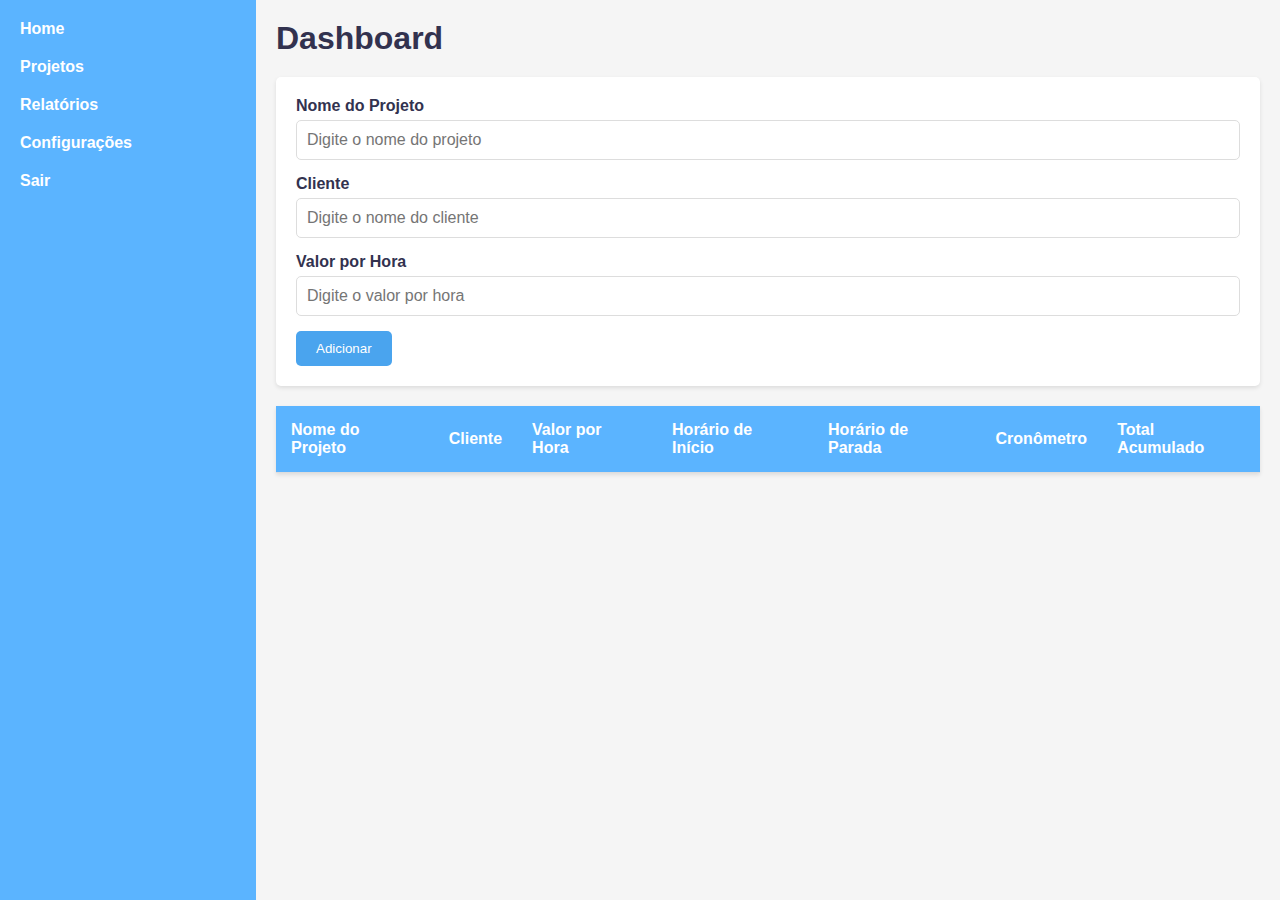
<file: clocky/dashboard.html>
<!DOCTYPE html>
<html lang="pt-BR">

<head>
    <meta charset="UTF-8">
    <meta name="viewport" content="width=device-width, initial-scale=1.0">
    <title>Dashboard</title>
    <link rel="stylesheet" href="css/style.css">
    <script defer src="js/scripts.js"></script>
</head>

<body>
    <div class="dashboard-container">
        <!-- menu lateral -->
        <nav class="sidebar">
            <ul>
                <li><a href="#">Home</a></li>
                <li><a href="#">Projetos</a></li>
                <li><a href="#">Relatórios</a></li>
                <li><a href="#">Configurações</a></li>
                <li><a href="#">Sair</a></li>
            </ul>
        </nav>

        <!-- cconteúdo principal -->
        <main class="main-content">
            <h1>Dashboard</h1>

            <!-- formulário para cadastro de tarefas -->
            <form id="task-form">
                <div class="form-group">
                    <label for="project-name">Nome do Projeto</label>
                    <input type="text" id="project-name" placeholder="Digite o nome do projeto" required>
                </div>
                <div class="form-group">
                    <label for="client-name">Cliente</label>
                    <input type="text" id="client-name" placeholder="Digite o nome do cliente" required>
                </div>
                <div class="form-group">
                    <label for="hourly-rate">Valor por Hora</label>
                    <input type="number" id="hourly-rate" placeholder="Digite o valor por hora" required>
                </div>
                <button type="submit" class="submit-btn">Adicionar</button>
            </form>

            <!-- tabela de tarefas -->
            <table class="task-table">
                <thead>
                    <tr>
                        <th>Nome do Projeto</th>
                        <th>Cliente</th>
                        <th>Valor por Hora</th>
                        <th>Horário de Início</th>
                        <th>Horário de Parada</th>
                        <th>Cronômetro</th>
                        <th>Total Acumulado</th>
                    </tr>
                </thead>
                
                <tbody id="task-list">
                    <!-- tarefas adicionadas dinamicamente -->
                </tbody>
            </table>
        </main>
    </div>

</body>

</html>
</file>
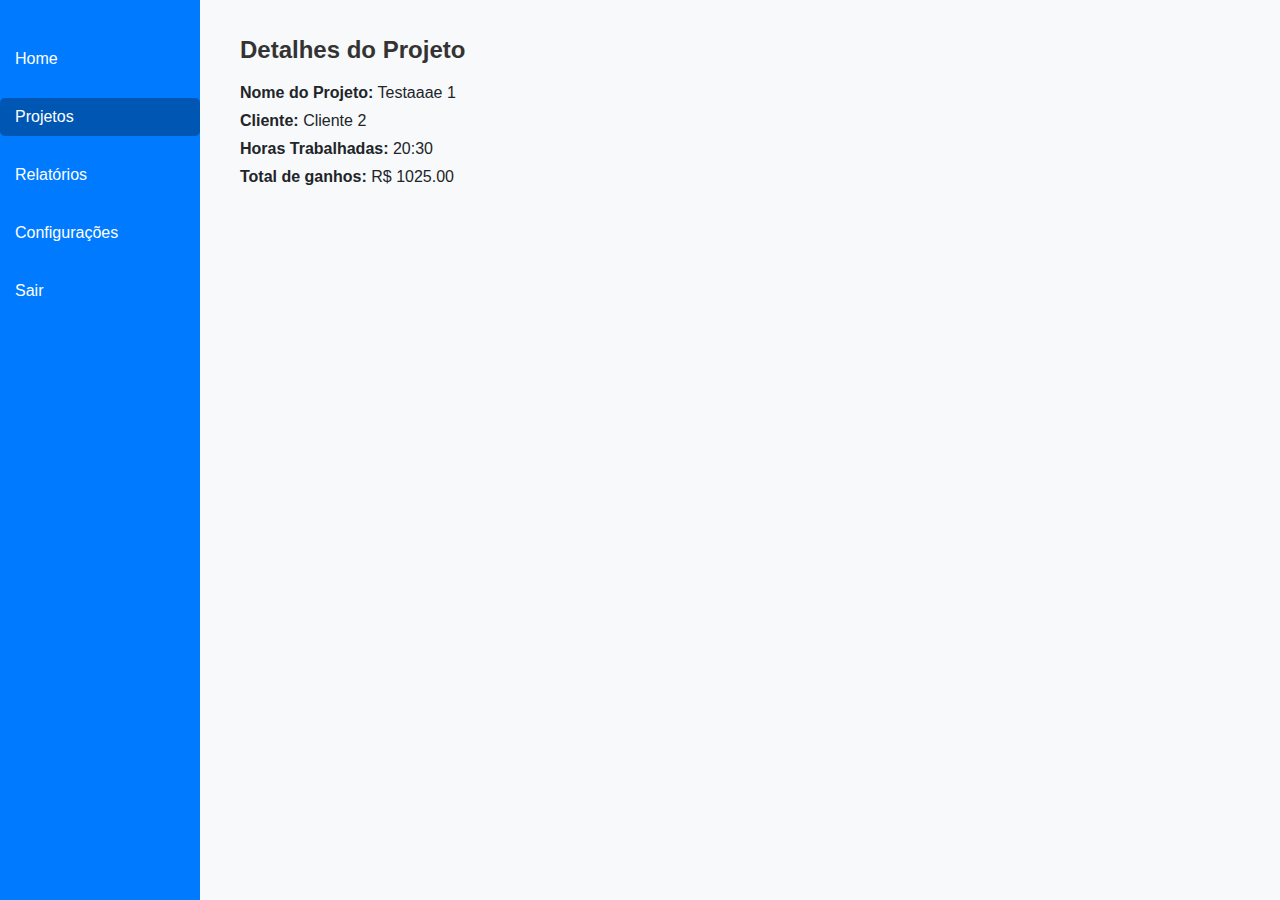
<file: clocky/projetos2.html>
<!DOCTYPE html>
<html lang="pt-BR">
<head>
    <meta charset="UTF-8">
    <meta name="viewport" content="width=device-width, initial-scale=1.0">
    <title>Detalhes do Projeto</title>
    <link rel="stylesheet" href="css/style_pagina_projeto.css">
    <script defer src="js/paginaprojeto.js"></script>
</head>
<body>
    <div class="sidebar">
        <ul>
            <li><a href="home.html">Home</a></li>
            <li><a href="projetos.html" class="active">Projetos</a></li>
            <li><a href="relatorios.html">Relatórios</a></li>
            <li><a href="configuracoes.html">Configurações</a></li>
            <li><a href="logout.html">Sair</a></li>
        </ul>
    </div>
    <div class="main">
        <h1 class="titulo">Detalhes do Projeto</h1>
        <div class="formulario">
            <p><strong>Nome do Projeto:</strong> <span id="project-name">Teste 1</span></p>
            <p><strong>Cliente:</strong> <span id="cliente">Cliente 2</span></p>
            <p><strong>Horas Trabalhadas:</strong> <span id="horas-trabalhadas">20:30</span></p>
            <p><strong>Total de ganhos:</strong> <span id="ganhos">R$ 1.025,00</span></p>
        </div>
    </div>

</body>
</html>
</file>
<file: clocky/css/style.css>
*{
    margin: 0;
    padding: 0;
    box-sizing: border-box;
    font-family: Arial, Helvetica, sans-serif;
 }

 .container-login{
    position: relative;
    width: 100%;
    height: 100vh;
    display: flex;
    maing
    
 }

 .img-box{
    width: 50%;
    height: 100%;
    background-color: #5bb4ff;
 }

 .img-box img{
    width: 100%;
    height: 100%;

 }

 .content-box{
    display: flex;
    justify-content: center;
    align-items: center;
    width: 50%;
    height: 100%;
 }

 .content-box .form-box{
    width: 50%;
 }

 .content-box .form-box .ul{
    display: flex;
    align-items: center;
    justify-content: center;

 }

 .content-box .form-box .ul li{
    list-style: none;
    width: 60px;
    height: 60px;
    display: flex;
    align-items: center;
    border-radius: 50%;
    margin: 0 7px;
    cursor: pointer;
    transition: 0.3s;
 }

 .content-box .form-box .ul li:hover{
    background: #e4e4e4;

 }

 .form-box .ul li img{
    width: 40px;
 }

 .content-box .form-box h2{
    color: #32324f;
    font-weight: 600;
    font-size: 2rem;
    text-transform: uppercase;
    margin-bottom: 15px;
    text-align: center;

 }

 .content-box .form-box .input-box{
    margin-bottom: 20px;

 }

 .content-box .form-box .input-box input{
    width: 100%;
    padding: 10px;
    outline: none;
    font-weight: 400;
    border: none;
    font-size: 17px;
    color: #32324f;
    background-color: #d2d3d3;
    border-radius: 5px;
 }

 .content-box .form-box .input-box span{
    font-size: 16px;
    margin-bottom: 5px;
    display: inline-block;
    color: #32324f;
    font-weight: 400;
 }

.content-box .form-box .input-box input::placeholder{
  color: #a9adb6;  
}

 .content-box .form-box .input-box input[type=submit]{
    background: #4aa4ee;
    color: #fff;
    outline: none;
    border: none;
    font-weight: 500;
    cursor: pointer;
    font-size: 20px;
    transition: 0.3s;
 }

 .content-box .form-box .input-box input[type=submit]:hover {
    background: #3286ca;

 }

 .content-box .form-box .remember{
    margin-bottom: 20px;
    color: #32324f;
    font-weight: 400;
    font-size: 17px;
    cursor: pointer;
    display: flex;
    justify-content: space-between;
 }

 .content-box .form-box .remember a{
    text-decoration: none;
    color: #4aa4ee;

 }

 .content-box .form-box .remember a:hover{
    color: #3286ca;

 }

 .content-box .form-box .input-box p{
    color: #32324f;
 }

 .content-box .form-box .input-box p a{
    color: #4aa4ee;
    justify-content: space-between;
 }

 .content-box .form-box .input-box p a:hover{
    color: #3286ca;
 }

 .content-box .form-box h3{
    color: #607d8b;
    text-decoration: none;
    margin: 40px 0 15px;
    font-weight: 500;
    text-align: center;
    font-size: 22px;

 }



 @media (max-width:868px){
    .container-login .img-box{
        display: none;
    }

    .container-login .content-box{
        width: 100%;
    
    }

    .container-login .content-box .form-box{
        width: 100%;
        padding: 40px;
        background: white;
        margin: 50px;

    }

    .container-login .content-box .form-box h3{
        margin: 30px 0 10px;
        
    }
 }

 @media (max-width:450px) {
    .container-login .content-box .form-box .remember{
    flex-wrap: wrap;
    }

    .container-login .content-box .form-box .remember a{
        margin-top: 20px;
        }
 }






 /* Dashboard layout */
.dashboard-container {
   display: flex;
   height: 100vh;
   width: 100%;
   font-family: Arial, sans-serif;
}

/* Menu lateral */
.sidebar {
   width: 20%;
   background-color: #5bb4ff;
   color: #fff;
   padding: 20px;
}

.sidebar ul {
   list-style: none;
   padding: 0;
}

.sidebar ul li {
   margin-bottom: 20px;
}

.sidebar ul li a {
   color: #fff;
   text-decoration: none;
   font-weight: bold;
   transition: color 0.3s;
}

.sidebar ul li a:hover {
   color: #d2d3d3;
}

/* Conteúdo principal */
.main-content {
   width: 80%;
   padding: 20px;
   background-color: #f5f5f5;
}

.main-content h1 {
   margin-bottom: 20px;
   color: #32324f;
}

/* Tabela de tarefas */
.task-table {
   width: 100%;
   border-collapse: collapse;
   background-color: #fff;
   box-shadow: 0 2px 4px rgba(0, 0, 0, 0.1);
}

.task-table th, .task-table td {
   padding: 15px;
   text-align: left;
   border-bottom: 1px solid #ddd;
}

.task-table th {
   background-color: #5bb4ff;
   color: white;
}

.task-table td {
   color: #32324f;
}

/* Botão do cronômetro */
.timer-btn {
   padding: 10px 20px;
   border: none;
   background-color: #4aa4ee;
   color: #fff;
   border-radius: 5px;
   cursor: pointer;
   transition: background-color 0.3s;
}

.timer-btn:hover {
   background-color: #3286ca;
}












/* Estilização do formulário */
#task-form {
   margin-bottom: 20px;
   background-color: #fff;
   padding: 20px;
   border-radius: 5px;
   box-shadow: 0 2px 4px rgba(0, 0, 0, 0.1);
}

#task-form .form-group {
   margin-bottom: 15px;
}

#task-form label {
   display: block;
   margin-bottom: 5px;
   color: #32324f;
   font-weight: bold;
}

#task-form input {
   width: 100%;
   padding: 10px;
   border: 1px solid #ddd;
   border-radius: 5px;
   font-size: 16px;
   color: #32324f;
}

#task-form .submit-btn {
   padding: 10px 20px;
   background-color: #4aa4ee;
   color: #fff;
   border: none;
   border-radius: 5px;
   cursor: pointer;
   transition: background-color 0.3s;
}

#task-form .submit-btn:hover {
   background-color: #3286ca;
}














.clickable-row:hover{
   cursor: pointer;
}
</file>
<file: clocky/css/style_pagina_projeto.css>
/* Layout geral */
body {
    font-family: Arial, sans-serif;
    margin: 0;
    padding: 0;
    background-color: #f8f9fa;
    color: #212529;
}

/* Sidebar */
.sidebar {
    background-color: #007bff;
    width: 200px;
    height: 100vh;
    position: fixed;
    top: 0;
    left: 0;
    padding: 20px 0;
    color: white;
}

.sidebar ul {
    list-style: none;
    padding: 0;
}

.sidebar ul li {
    margin: 20px 0;
}

.sidebar ul li a {
    text-decoration: none;
    color: white;
    padding: 10px 15px;
    display: block;
}

.sidebar ul li a.active,
.sidebar ul li a:hover {
    background-color: #0056b3;
    border-radius: 5px;
}

/* Conteúdo principal */
.main {
    margin-left: 220px;
    padding: 20px;
}

.titulo {
    color: #333;
    font-size: 24px;
    margin-bottom: 20px;
}

.formulario p {
    font-size: 16px;
    margin: 10px 0;
}

.cronometro {
    margin-top: 20px;
}

.cronometro label {
    font-size: 16px;
    margin-right: 10px;
}

#cronometro {
    font-size: 16px;
    width: 100px;
    text-align: center;
    margin-right: 10px;
}

#cronometro-btn {
    padding: 10px 20px;
    background-color: #007bff;
    color: white;
    border: none;
    border-radius: 5px;
    cursor: pointer;
    font-size: 16px;
}

#cronometro-btn:hover {
    background-color: #0056b3;
}
</file>
